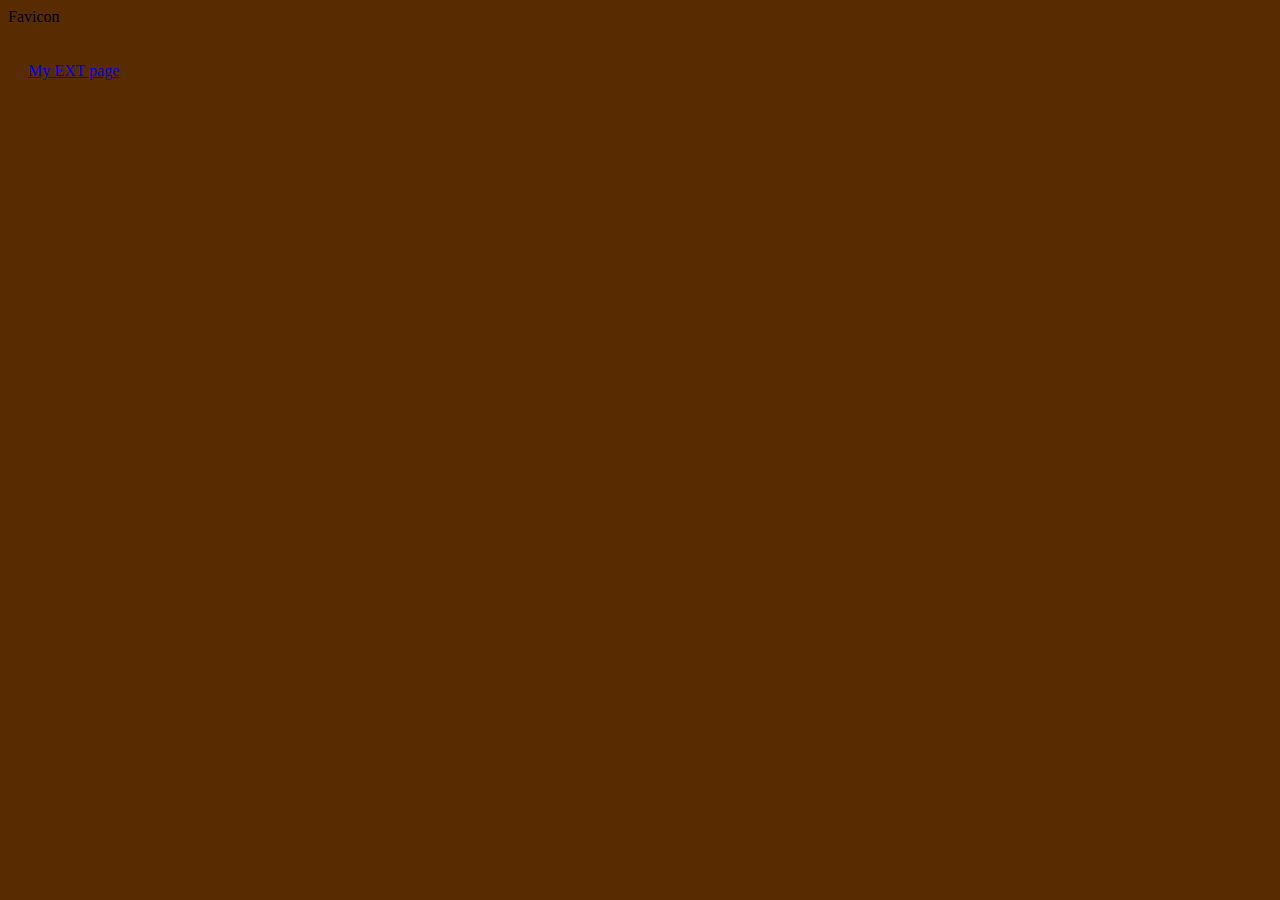
<file: index.html>
<!DOCTYPE html>
<!-- ICS2O-Unit1.06-HTML-MDL-CSS -->
<html lang="en-ca">
  <head>
    <meta charset="utf-8" />
    <meta name="description" content="Webpage witch 1-06" />
    <meta name="keywords" content="mths, ics2o" />
    <meta name="author" content="Mohammed El-Hayek" />
    <meta name="viewport" content="width=device-width, initial-scale=1.0" />
    <link rel="stylesheet" href="./css/style.css" />
    <link rel="stylesheet" href="https://fonts.googleapis.com/icon?family=Material+Icons" />
    <link rel="stylesheet" href="https://code.getmdl.io/1.3.0/material.lime-light_blue.min.css" />
    <link rel="apple-touch-icon" sizes="180x180" href="apple-touch-icon.png" />
    <link rel="icon" type="image/png" sizes="32x32" href="favicon-32x32.png" />
    <link rel="icon" type="image/png" sizes="16x16" href="favicon-16x16.png" />
    <link rel="manifest" href="site.webmanifest" />
    <title>My first webpage, with proper style</title>
  </head>
  <body>
    <script defer src="https://code.getmdl.io/1.3.0/material.min.js"></script>
    <div class="mdl-layout mdl-js-layout mdl-layout--fixed-header">
      <header class="mdl-layout__header">
        <div class="mdl-layout__header-row">
          <span class="mdl-layout-title">Favicon</span>
        </div>
      </header>
      <main class="mdl-layout__content">
        <p>
          <a href="./index2.html">My EXT page</a>
        </p>
      </main>
    </div>
  </body>
</html>
</file>
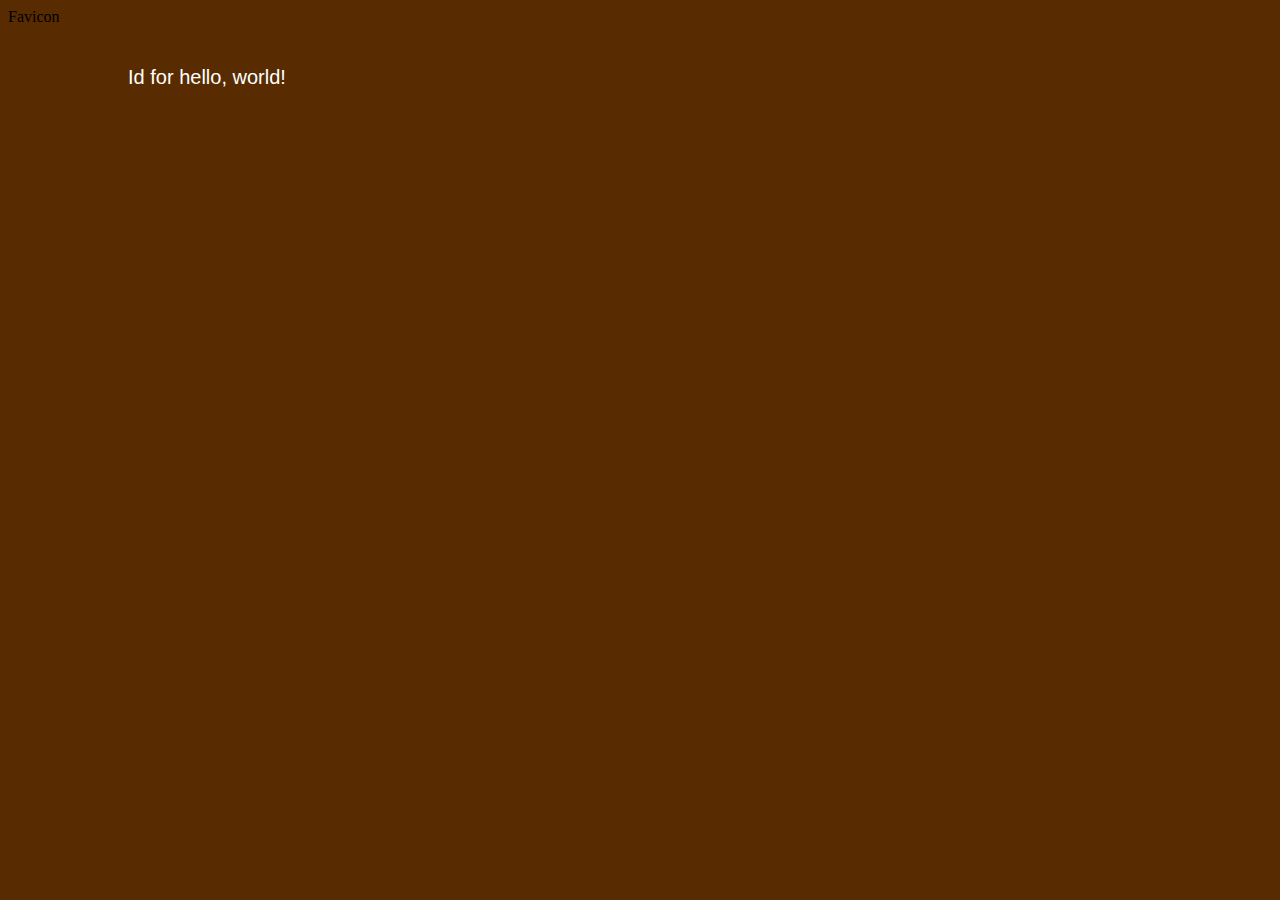
<file: index2.html>
<!DOCTYPE html>
<!-- ICS2O-Unit1.06/EXT-HTML-MDL-CSS -->
<html lang="en-ca">
  <head>
    <meta charset="utf-8" />
    <meta name="description" content="Webpage witch 1-06" />
    <meta name="keywords" content="mths, ics2o" />
    <meta name="author" content="Mohammed El-Hayek" />
    <meta name="viewport" content="width=device-width, initial-scale=1.0" />
    <link rel="stylesheet" href="./css/style2.css" />
    <link rel="stylesheet" href="https://fonts.googleapis.com/icon?family=Material+Icons" />
    <link rel="stylesheet" href="https://code.getmdl.io/1.3.0/material.lime-light_blue.min.css" />
    <link rel="apple-touch-icon" sizes="180x180" href="apple-touch-icon.png" />
    <link rel="icon" type="image/png" sizes="32x32" href="favicon-32x32.png" />
    <link rel="icon" type="image/png" sizes="16x16" href="favicon-16x16.png" />
    <link rel="manifest" href="site.webmanifest" />
    <title>My first webpage, EXT for 1-06</title>
  </head>
  <body>
    <script defer src="https://code.getmdl.io/1.3.0/material.min.js"></script>
    <div class="mdl-layout mdl-js-layout mdl-layout--fixed-header">
      <header class="mdl-layout__header">
        <div class="mdl-layout__header-row">
          <span class="mdl-layout-title">Favicon</span>
        </div>
      </header>
      <main class="mdl-layout__content">
        <div class="page-content" style="padding-left: 100px">
          <div id="hello-world">
            <p>Id for hello, world!</p>
          </div>
        </div>
      </main>
    </div>
  </body>
</html>
</file>
<file: css/style.css>
/* Created by: Mohammed El-Hayek
* Created on: Feb 2024
* This file contains the CSS for index.html
*/

/* Due to error in MDL : https://github.com/google/material-design-lite/issues/5281
*/
.mdl-ripple {
  background: #000;
  opacity: 0.001;
}

.mdl-layout__header-row {
  justify-content: center;
  padding: 0;
}

.mdl-layout__content {
  padding-left: 15pt;
  padding-right: 15pt;
  padding-top: 15pt;
}

.page-content {
  color: white;
  font-family: Helvetica, Arial, sans-serif;
  font-size: 1.25rem;
}

body {
  background-color: rgb(88 44 0);
}
</file>
<file: css/style2.css>
/* Created by: Mohammed El-Hayek
* Created on: Feb 2024
* This file contains the CSS for index.html
*/

/* Due to error in MDL : https://github.com/google/material-design-lite/issues/5281
*/
.mdl-ripple {
  background: #000;
  opacity: 0.001;
}

.mdl-layout__header-row {
  justify-content: center;
  padding: 0;
}

.mdl-layout__content {
  padding-left: 15pt;
  padding-right: 15pt;
  padding-top: 15pt;
}

.page-content {
  color: white;
  font-family: Helvetica, Arial, sans-serif;
  font-size: 1.25rem;
}

body {
  background-color: rgb(88 44 0);
}
</file>
